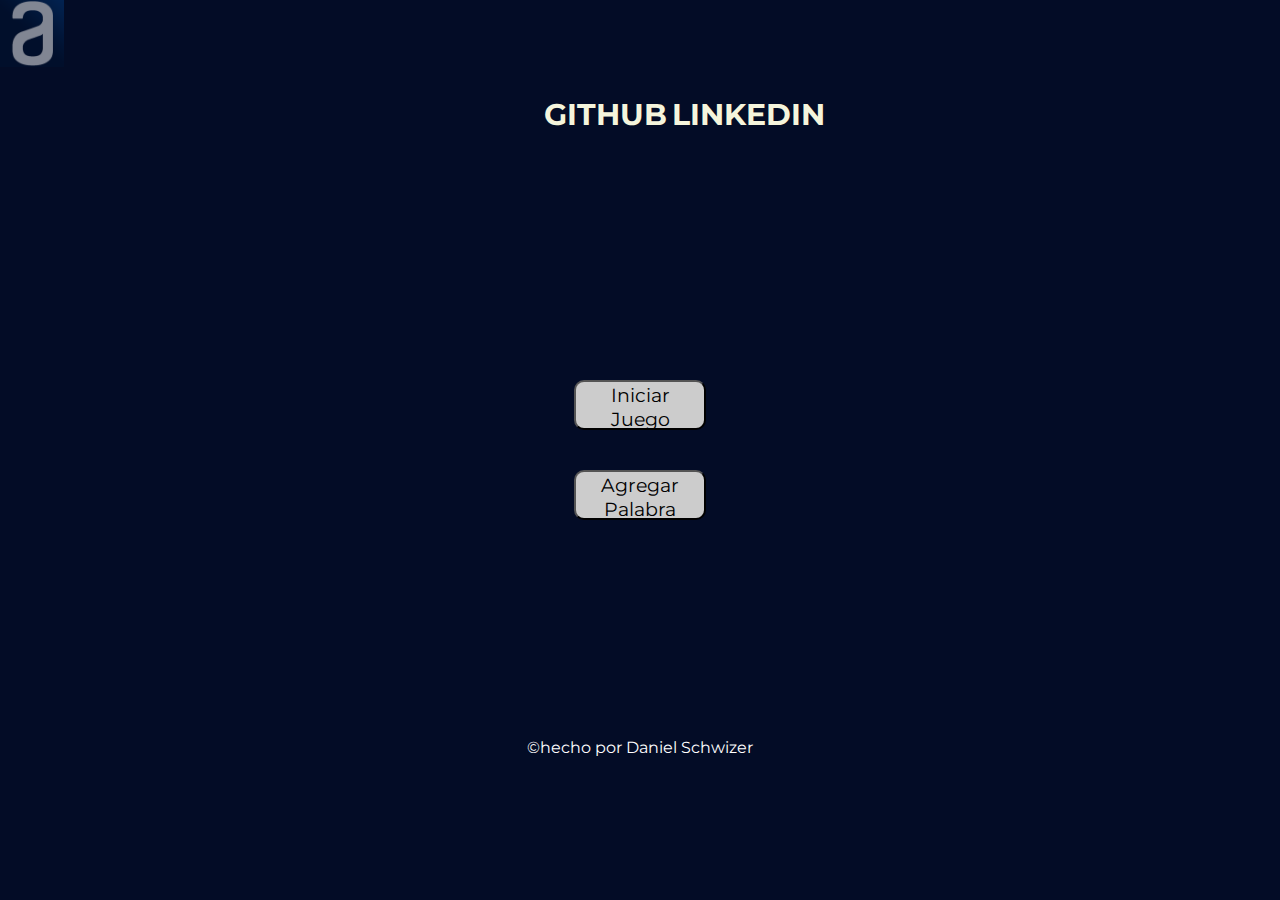
<file: index.html>
<!DOCTYPE html>
<html lang="en">
<head>
    <meta charset="UTF-8">
    <meta http-equiv="X-UA-Compatible" content="IE=edge">
    <meta name="viewport" content="width=device-width, initial-scale=1.0">
    <title>Juego del Ahorcado</title>
    <link rel="stylesheet" href="CSS/reset.css">
    <link rel="preconnect" href="https://fonts.googleapis.com">
<link rel="preconnect" href="https://fonts.gstatic.com" crossorigin>
<link href="https://fonts.googleapis.com/css2?family=Koulen&family=Montserrat:wght@300&display=swap" rel="stylesheet">
    <link rel="stylesheet" href="CSS/style.css">

</head>
<body>
    <img src="img/logo.png" alt="logo alura" class="logo">
    <nav class = "navegador">
        <ul>

            <li><h3><a href="https://github.com/Rayzersch">GitHub</a></h3></li>
            <li><h3><a href="https://www.linkedin.com/in/daniel-schwizer-890025231/">LinkedIn</a></h3></li>

        </ul>

    </nav>

    <main class="container">

    <section class="botones">

        <div class="inicio">
            <a href="game.html"><button id = "boton-iniciar">Iniciar Juego</button></a>
        </div>
       <div class="agregar">
            <a href="form.html"><button id = "boton-agregar">Agregar Palabra</button></a>
       </div>
        
    </section>
    </main>

    <footer class="pie-pagina"> &#169;hecho por Daniel Schwizer </footer>
</body>
<script type="module" src="./JS/dictionary.js" ></script>
</html>
</file>
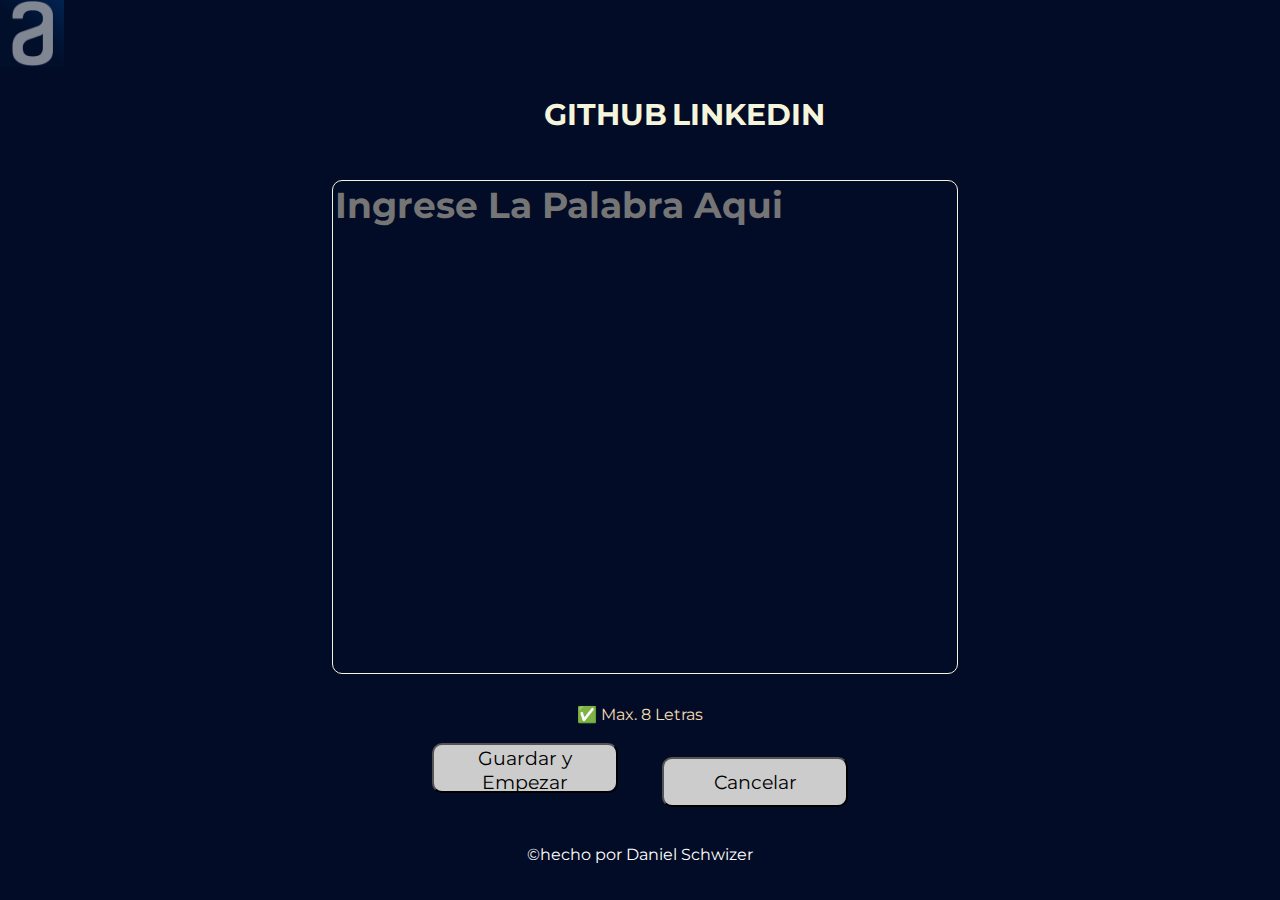
<file: form.html>
<!DOCTYPE html>
<html lang="en">
<head>
    <meta charset="UTF-8">
    <meta http-equiv="X-UA-Compatible" content="IE=edge">
    <meta name="viewport" content="width=device-width, initial-scale=1.0">
    <title>Juego del Ahorcado</title>
    <link rel="stylesheet" href="CSS/reset.css">
    <link rel="preconnect" href="https://fonts.googleapis.com">
<link rel="preconnect" href="https://fonts.gstatic.com" crossorigin>
<link href="https://fonts.googleapis.com/css2?family=Koulen&family=Montserrat:wght@300&display=swap" rel="stylesheet">
    <link rel="stylesheet" href="CSS/style-form.css">
</head>
<body>

    <img src="img/logo.png" alt="logo alura" class="logo">
    <nav class = "navegador">
        <ul>

            <li><h3><a href="https://github.com/Rayzersch">GitHub</a></h3></li>
            <li><h3><a href="https://www.linkedin.com/in/daniel-schwizer-890025231/">LinkedIn</a></h3></li>

        </ul>

    </nav>

    <main class="container">
        <section class="escribir-palabra">
            <textarea type="text" id="texto-ingresado" class="ingreso-texto" cols="30" rows="10" placeholder="Ingrese La Palabra Aqui" required></textarea>
        </section>
        <div class="regla">
            &#9989; Max. 8 Letras
        </div>
        <section class="botones">
            <button id="boton-guardar" class ="boton-guardado">Guardar y Empezar</button>
            <a href="index.html"><button id="boton-cancelar" class="boton-cancelado">Cancelar</button></a>
        </section>
    </main>

    <footer class="pie-pagina"> &#169;hecho por Daniel Schwizer </footer>
    
</body>
    <script type="module" src="./JS/dictionary.js"></script>
    <script type="module" src="./JS/add.js"></script>
    
</html>
</file>
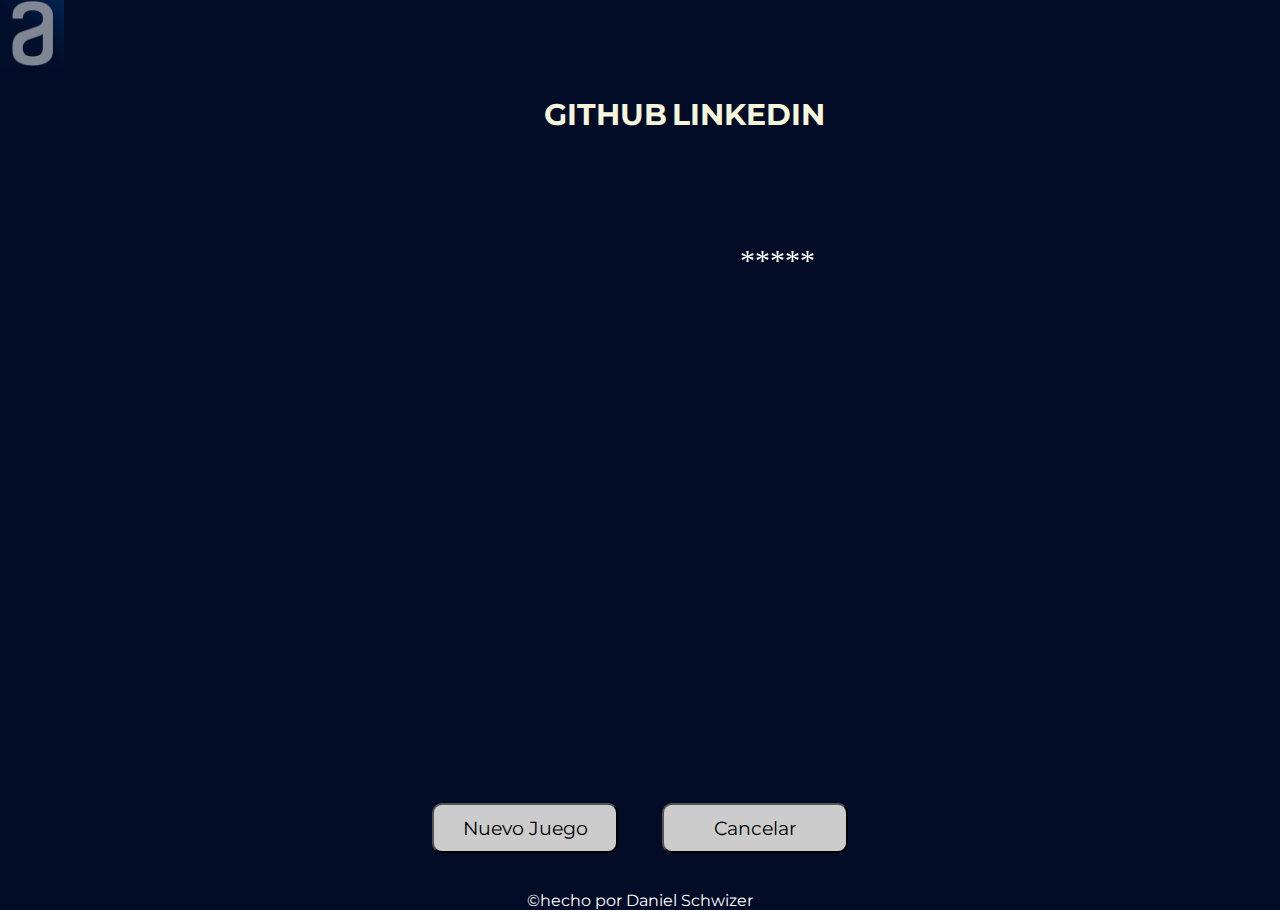
<file: game.html>
<!DOCTYPE html>
<html lang="en">
<head>
    <meta charset="UTF-8">
    <meta http-equiv="X-UA-Compatible" content="IE=edge">
    <meta name="viewport" content="width=device-width, initial-scale=1.0">
    <title>Juego Del Ahorcado</title>
    <link rel="stylesheet" href="CSS/reset.css">
    <link rel="preconnect" href="https://fonts.googleapis.com">
<link rel="preconnect" href="https://fonts.gstatic.com" crossorigin>
<link href="https://fonts.googleapis.com/css2?family=Koulen&family=Montserrat:wght@300&display=swap" rel="stylesheet">
    <link rel="stylesheet" href="CSS/style-game.css">
</head>
<body>
    <img src="img/logo.png" alt="logo alura" class="logo">
    <nav class = "navegador">
        <ul>

            <li><h3><a href="https://github.com/Rayzersch">GitHub</a></h3></li>
            <li><h3><a href="https://www.linkedin.com/in/daniel-schwizer-890025231/">LinkedIn</a></h3></li>

        </ul>

    </nav>

    <main class="container">
        <canvas width="800" height="600"></canvas>
        <section class="botones">
            <button id="Nuevo-juego">Nuevo Juego</button>
           <a href="index.html"><button id = "boton-cancelado">Cancelar</button></a>
        </section>

    </main>

    <footer class="pie-pagina"> &#169;hecho por Daniel Schwizer </footer>
</body>
    <script type="module" src="./JS/dictionary.js"></script>
    <script src="./JS/draw.js"></script>
    <script src="./JS/render.js"></script>
</html>
</file>
<file: CSS/style.css>
body {
  background-color: #030c26;
  height: auto;
  width: auto;
  font-family: "Koulen", cursive;
  font-family: "Montserrat", sans-serif;
}

img {
  height: 5%;
  width: 5%;
  text-align: right;
  opacity: 0.5;
}

.navegador {
  text-align: center;
}

nav li {
  display: inline-block;
  margin: 30px;
  width: 5%;
  height: 5%;
}

nav a {
  text-transform: uppercase;
  color: beige;
  font-weight: bold;
  font-size: 30px;
  text-decoration: none;
}

nav a:hover {
  color: aquamarine;
  text-decoration: underline;
}

.container {
  margin: 200px;
  text-align: center;
  color: beige;
}

#boton-iniciar {
  height: 50px;
  width: 15%;
  background-color: #cccccc;
  margin: 20px;
  font-size: larger;
  border-radius: 10px;
  font-family: "Koulen", cursive;
  font-family: "Montserrat", sans-serif;
  transition: 0.5s all;
}

#boton-iniciar:hover {
  background: black;
  transform: scale(1.2);
  color: white;
}

#boton-agregar {
  height: 50px;
  width: 15%;
  background-color: #cccccc;
  margin: 20px;
  font-size: larger;
  border-radius: 10px;
  font-family: "Koulen", cursive;
  font-family: "Montserrat", sans-serif;
  transition: 0.5s all;
}

#boton-agregar:hover {
  background: black;
  transform: scale(1.2);
  color: white;
}

.pie-pagina {
  height: auto;
  text-align: center;
  color: white;
}

@media screen and (max-width: 480px) {
  body {
    align-content: center;
    width: 350px;
  }

  .navegador {
    margin-right: 25px;
  }
  nav li {
    margin: 55px;
  }

  .container {
    margin: 134px;
  }
  #boton-iniciar {
    width: 100px;
    height: 52px;
    margin: 11px;
  }
  #boton-agregar {
    width: 100px;
    height: 52px;
    margin: 11px;
  }
  .pie-pagina {
    margin-left: 60px;
  }
}

@media screen and (max-width: 960px), (min-width: 481) {
  body {
    align-content: center;
    width: 840px;
  }

  .navegador {
    margin-right: 55px;
  }
  nav li {
    margin: 55px;
  }

  .container {
    margin: 134px;
  }
  #boton-iniciar {
    width: 100px;
    height: 52px;
    margin: 11px;
  }
  #boton-agregar {
    width: 100px;
    height: 52px;
    margin: 11px;
  }
  .pie-pagina {
    margin-left: 20px;
  }
}
</file>
<file: CSS/style-form.css>
body {
  background-color: #030c26;
  height: auto;
  width: auto;
  font-family: "Koulen", cursive;
  font-family: "Montserrat", sans-serif;
}

img {
  height: 5%;
  width: 5%;
  text-align: right;
  opacity: 0.5;
}

.navegador {
  text-align: center;
}

nav li {
  text-align: center;
  display: inline-block;
  margin: 30px;
  width: 5%;
  height: 5%;
}

nav a {
  text-transform: uppercase;
  color: beige;
  font-weight: bold;
  font-size: 30px;
  text-decoration: none;
}

nav a:hover {
  color: aquamarine;
  text-decoration: underline;
}

.container {
  margin: 20px;
  text-align: center;
}

.ingreso-texto {
  color: white;
  font-weight: bold;
  font-size: 1.5em;
  font-family: "Koulen", cursive;
  font-family: "Montserrat", sans-serif;
  width: 50%;
  margin: 0px 10px 30px 20px;
  padding-bottom: 200px;
  background-color: transparent;
  border-radius: 10px;
  border-color: beige;
  resize: none;
}

.ingreso-texto::placeholder {
  font-size: 1.5em;
  font-family: "Koulen", cursive;
  font-family: "Montserrat", sans-serif;
}

.regla {
  color: wheat;
}

.boton-guardado {
  height: 50px;
  width: 15%;
  background-color: #cccccc;
  margin: 20px;
  font-size: larger;
  border-radius: 10px;
  font-family: "Koulen", cursive;
  font-family: "Montserrat", sans-serif;
  transition: 0.5s all;
}

.boton-guardado:hover {
  background: black;
  transform: scale(1.2);
  color: white;
}

.boton-cancelado {
  height: 50px;
  width: 15%;
  background-color: #cccccc;
  margin: 20px;
  font-size: larger;
  border-radius: 10px;
  font-family: "Koulen", cursive;
  font-family: "Montserrat", sans-serif;
  transition: 0.5s all;
}

.boton-cancelado:hover {
  background: black;
  transform: scale(1.2);
  color: white;
}

.pie-pagina {
  height: auto;
  text-align: center;
  color: white;
}

@media screen and (max-width: 480px) {
  body {
    align-content: center;
    width: 350px;
    height: 800px;
  }

  img {
    height: 2%;
  }

  .navegador {
    margin-bottom: 0%;
    margin-right: 80px;
  }
  nav li {
    margin: 54px;
  }

  .container {
    margin: 10px;
  }

  .ingreso-texto {
    margin: 0px;
    width: 70%;
    padding-bottom: 50px;
  }
  .botones {
    display: flex;
    margin-left: 50px;
  }
  #boton-guardar {
    font-size: medium;
    width: 100px;
    height: 52px;
    margin: 10px;
  }
  #boton-cancelar {
    width: 100px;
    height: 52px;
    margin: 10px;
  }
  .pie-pagina {
    margin-left: 20px;
  }
}

@media screen and (max-width: 960px), (min-width: 481) {
  body {
    align-content: center;
    width: 840px;
    height: 800px;
  }

  .navegador {
    margin-bottom: 0%;
    margin-right: 80px;
  }
  nav li {
    margin: 54px;
  }

  .container {
    margin: 10px;
  }

  .ingreso-texto {
    margin: 10px;
    margin-left: 20px;
    width: 70%;
    padding-bottom: 50px;
  }
  .botones {
    display: flex;
    margin-left: 295px;
  }
  #boton-guardar {
    font-size: medium;
    width: 100px;
    height: 52px;
    margin: 10px;
  }
  #boton-cancelar {
    width: 100px;
    height: 52px;
    margin: 10px;
  }
  .pie-pagina {
    margin-left: 20px;
  }
}
</file>
<file: CSS/style-game.css>
body {
  background-color: #030c26;
  height: auto;
  width: auto;
  font-family: "Koulen", cursive;
  font-family: "Montserrat", sans-serif;
}

img {
  height: 5%;
  width: 5%;
  text-align: right;
  opacity: 0.5;
}

.navegador {
  text-align: center;
}

nav li {
  text-align: center;
  display: inline-block;
  margin: 30px;
  width: 5%;
  height: 5%;
}

nav a {
  text-transform: uppercase;
  color: beige;
  font-weight: bold;
  font-size: 30px;
  text-decoration: none;
}

nav a:hover {
  color: aquamarine;
  text-decoration: underline;
}

.container {
  margin: 20px;
  text-align: center;
}

#Nuevo-juego {
  height: 50px;
  width: 15%;
  background-color: #cccccc;
  margin: 20px;
  font-size: larger;
  border-radius: 10px;
  font-family: "Koulen", cursive;
  font-family: "Montserrat", sans-serif;
  transition: 0.5s all;
}

#Nuevo-juego:hover {
  background: black;
  transform: scale(1.2);
  color: white;
}

#boton-cancelado {
  height: 50px;
  width: 15%;
  background-color: #cccccc;
  margin: 20px;
  font-size: larger;
  border-radius: 10px;
  font-family: "Koulen", cursive;
  font-family: "Montserrat", sans-serif;
  transition: 0.5s all;
}

#boton-cancelado:hover {
  background: black;
  transform: scale(1.2);
  color: white;
}

.pie-pagina {
  height: auto;
  text-align: center;
  color: white;
}

@media screen and (max-width: 480px) {
  body {
    align-content: center;
    width: 350px;
    height: 800px;
  }

  img {
    height: 2%;
  }

  .navegador {
    margin-bottom: 0%;
    margin-right: 80px;
  }
  nav li {
    margin: 54px;
  }

  .container {
    margin: 10px;
  }

  canvas {
    width: 100%;
    height: 95%;
  }

  .botones {
    display: flex;
    margin-right: 40px;
  }
  #Nuevo-juego {
    width: 100px;
    height: 52px;
    margin: 10px;
  }
  #boton-cancelado {
    width: 100px;
    height: 52px;
    margin: 10px;
  }
  .pie-pagina {
    margin-left: 20px;
  }
}

@media screen and (max-width: 960px) and (min-width: 481) {
  body {
    align-content: center;
    width: 840px;
    height: 800px;
  }

  .navegador {
    margin-bottom: 0%;
    margin-right: 80px;
  }
  nav li {
    margin: 54px;
  }

  .container {
    margin: 10px;
  }

  canvas {
    width: 100%;
    height: 80%;
    margin: 10px;
  }

  .botones {
    position: absolute;
    top: 700px;
    left: 260px;
    display: flex;
    margin-left: 50px;
  }
  #Nuevo-juego {
    width: 100px;
    height: 52px;
    margin: 10px;
  }
  #boton-cancelado {
    width: 100px;
    height: 52px;
    margin: 10px;
  }
  .pie-pagina {
    margin-left: 20px;
  }
}
</file>
